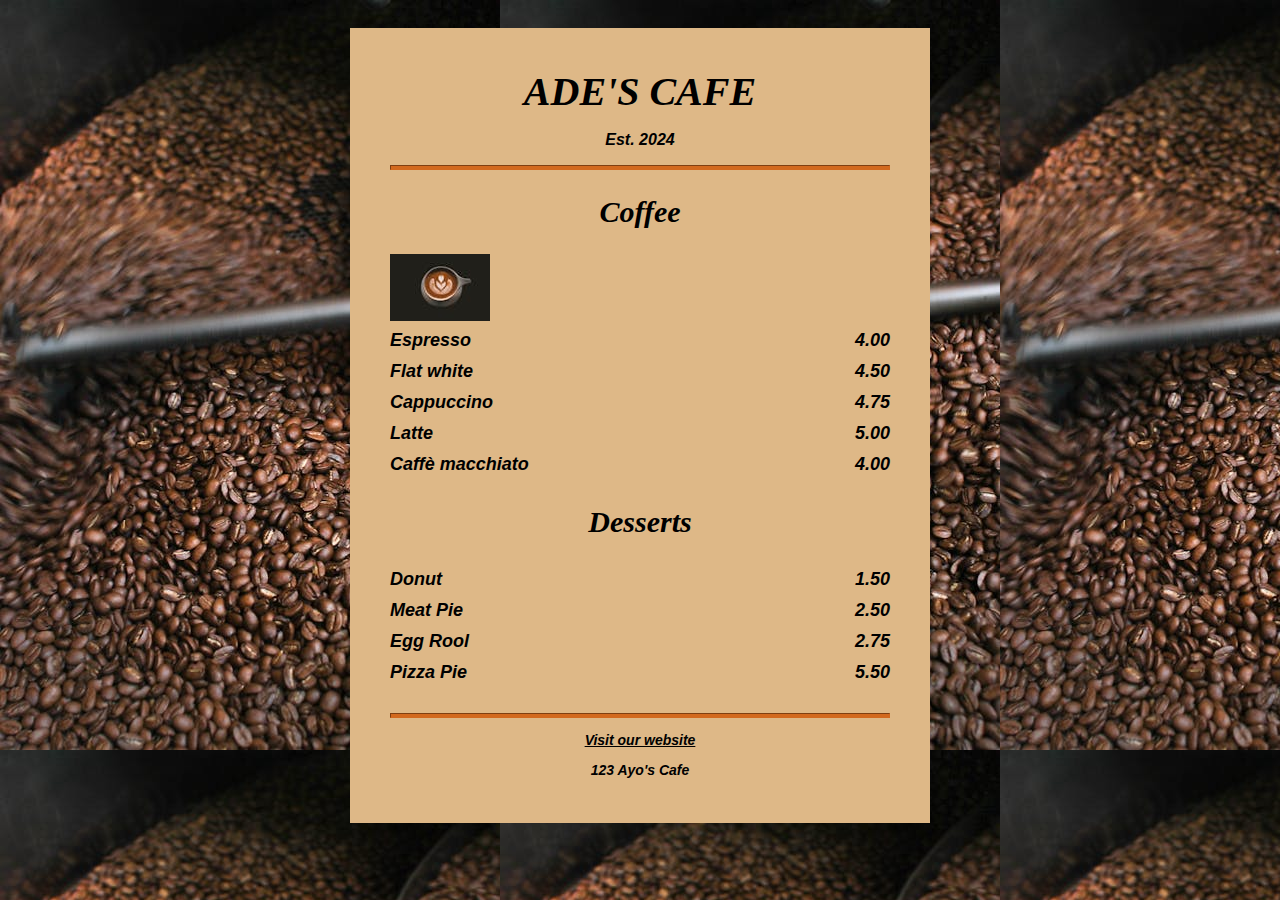
<file: scratch/cafe.html>
<!DOCTYPE html>
<html lang="en">

<head>
    <title>Cafe Menu</title>
    <meta charset="utf-8">
    <link rel="stylesheet" href="cafe.css">
    <!--The second meta is use to set the site to look exactly the same on mobile as on desktop/laptop-->
    <meta name="viewport" content="width=device-width, initial-scale=1.0" />
</head>
<body>
    <!--div is used for design layout -->
    <div id="menu" class="">
        <main>
            <h1>ADE'S CAFE</h1>
            <p>Est. 2024</p>
            <hr> <!--used to seperate different sections with line-->
            <section>
                <h2>Coffee</h2>
                <img src="coffee.jpg" alt="">
                <!--article holds multiple elements with related info-->
                <article class="item">
                    <p class="flavor">Espresso</p><p class="price">4.00</p>
                    
                </article>
                <article class="item">
                    <p class="flavor">Flat white</p><p class="price">4.50</p>
                </article>
                <article class="item">
                    <p class="flavor">Cappuccino</p><p class="price">4.75</p>
                </article>
                <article class="item">
                    <p class="flavor">Latte</p><p class="price">5.00</p>
                </article>
                <article class="item">
                    <p class="flavor">Caffè macchiato</p><p class="price">4.00</p>
                </article>
            </section>
            <section>
                <h2>Desserts</h2>
                <article class="item">
                    <p class="dessert">Donut</p><p class="price">1.50</p>
                </article>
                <article class="item">
                    <p class="dessert">Meat Pie</p><p class="price">2.50</p>
                </article>
                <article class="item">
                    <p class="dessert">Egg Rool</p><p class="price">2.75</p>
                </article>
                <article class="item">
                    <p class="dessert">Pizza Pie</p><p class="price">5.50</p>
                </article>
                
                
            </section>
        </main>
        <hr class="bottom-hr">
        <footer>
            <p><a href="https://ayo-s-bistro.netlify.app"> Visit our website</a></p>
            <p class="location">123 Ayo's Cafe</p>
        </footer>
    </div>
    
</body>

</html>
</file>
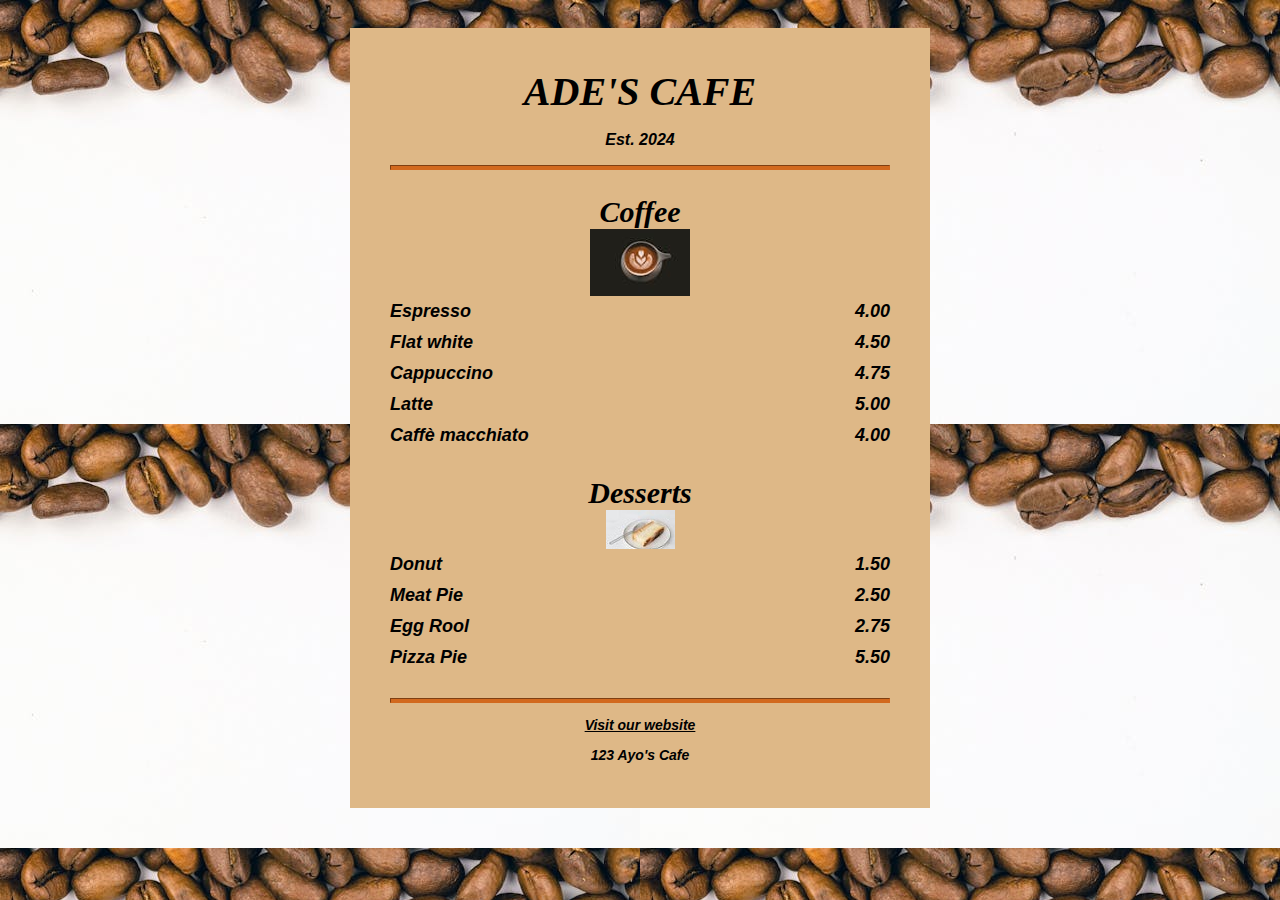
<file: scratch/Cafe-App/cafe.html>
<!DOCTYPE html>
<html lang="en">

<head>
    <title>Cafe Menu</title>
    <meta charset="utf-8">
    <link rel="stylesheet" href="cafe.css">
    <!--The second meta is use to set the site to look exactly the same on mobile as on desktop/laptop-->
    <meta name="viewport" content="width=device-width, initial-scale=1.0" />
</head>
<body>
    <!--div is used for design layout -->
    <div id="menu" class="">
        <main>
            <h1>ADE'S CAFE</h1>
            <p>Est. 2024</p>
            <hr> <!--used to seperate different sections with line-->
            <section>
                <h2>Coffee</h2>
                <img src="coffee.jpg" alt="coffee icon">
                <!--article holds multiple elements with related info-->
                <article class="item">
                    <p class="flavor">Espresso</p><p class="price">4.00</p>
                    
                </article>
                <article class="item">
                    <p class="flavor">Flat white</p><p class="price">4.50</p>
                </article>
                <article class="item">
                    <p class="flavor">Cappuccino</p><p class="price">4.75</p>
                </article>
                <article class="item">
                    <p class="flavor">Latte</p><p class="price">5.00</p>
                </article>
                <article class="item">
                    <p class="flavor">Caffè macchiato</p><p class="price">4.00</p>
                </article>
            </section>
            <section>
                <h2>Desserts</h2>
                <img src="cropped.jpg" alt="piece_pie" 
              />
                <article class="item">
                    <p class="dessert">Donut</p><p class="price">1.50</p>
                </article>
                <article class="item">
                    <p class="dessert">Meat Pie</p><p class="price">2.50</p>
                </article>
                <article class="item">
                    <p class="dessert">Egg Rool</p><p class="price">2.75</p>
                </article>
                <article class="item">
                    <p class="dessert">Pizza Pie</p><p class="price">5.50</p>
                </article>
                
                
            </section>
        </main>
        <hr class="bottom-hr">
        <footer>
            <p><a href="https://ayo-s-bistro.netlify.app"> Visit our website</a></p>
            <p class="location">123 Ayo's Cafe</p>
        </footer>
    </div>
    
</body>

</html>
</file>
<file: scratch/cafe.css>
body{
   /* background-color: burlywood;*/
   background-image: url(beans.jpg);
   font-family: sans-serif;
   font-weight: bolder;
   font-style: italic;
   padding: 20px;
}
hr{
    height: 3px;
    background-color: chocolate;
    border-color: chocolate;
}
#menu{
    width: 80%;
    max-width: 500px;
    background-color:burlywood;
   margin-left: auto;
   margin-right: auto;
   padding: 40px;
 
}
/* This is how to target multiple class*/
.flavor , .dessert{
    text-align: left;
    width: 75%;
   
}
.price{
    text-align: right;
    width: 25%;
   
}
h1, h2, p {
    text-align: center;
}
h1{
    font-family: Impact, Haettenschweiler, 'Arial Narrow Bold' , serif;
    font-size: 40px; 
    margin-top: 0;
    margin-bottom: 15px;
}

h2{
    font-family: Impact, Haettenschweiler, 'Arial Narrow Bold' , serif;
    font-size: 30px;
}
.bottom-hr{
    margin-top: 25px;
}
.item p{
    display: inline-block;
    margin-top: 5px ;
    margin-bottom: 5px;
    font-size: 18px;
}
a {
    color: black;
}
a:visited {
    color: black;
}
a:hover {
    color: brown;
}
a:active{
    color: red;
}
/*Footer*/
footer{
    font-size: 14px;
}
.location{
    margin-bottom: 5px;
}
</file>
<file: scratch/Cafe-App/cafe.css>
body{
   /* background-color: burlywood;*/
   background-image: url(body.jpg);
   font-family: sans-serif;
   font-weight: bolder;
   font-style: italic;
   padding: 20px;
}
hr{
    height: 3px;
    background-color: chocolate;
    border-color: chocolate;
}
#menu{
    width: 80%;
    max-width: 500px;
    background-color:burlywood;
   margin-left: auto;
   margin-right: auto;
   padding: 40px;
 
}
img {
    display: block;
    margin-left: auto;
    margin-right: auto;
    margin-top: -25px;
    
  }
/* This is how to target multiple class*/
.flavor , .dessert{
    text-align: left;
    width: 75%;
   
}
.price{
    text-align: right;
    width: 25%;
   
}
h1, h2, p {
    text-align: center;
}
h1{
    font-family: Impact, Haettenschweiler, 'Arial Narrow Bold' , serif;
    font-size: 40px; 
    margin-top: 0;
    margin-bottom: 15px;
}

h2{
    font-family: Impact, Haettenschweiler, 'Arial Narrow Bold' , serif;
    font-size: 30px;
}
.bottom-hr{
    margin-top: 25px;
}
.item p{
    display: inline-block;
    margin-top: 5px ;
    margin-bottom: 5px;
    font-size: 18px;
}
a {
    color: black;
}
a:visited {
    color: black;
}
a:hover {
    color: brown;
}
a:active{
    color: red;
}
/*Footer*/
footer{
    font-size: 14px;
}
.location{
    margin-bottom: 5px;
}
</file>
